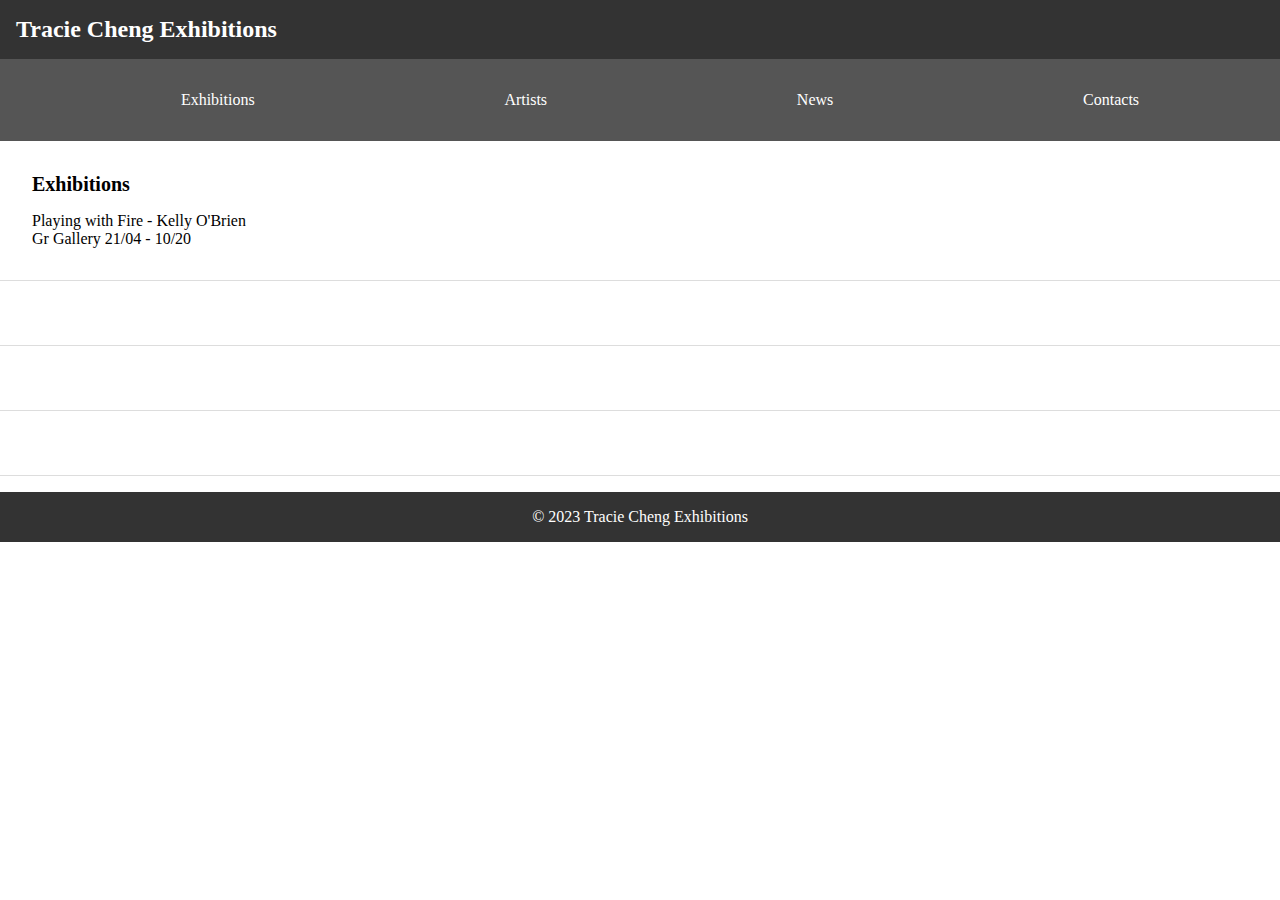
<file: proj4/index.html>
<!DOCTYPE html>
<html>
<head>
	<title>Tracie Cheng Exhibitions</title>
	<meta name="viewport" content="width=device-width, initial-scale=1">
	<link rel="stylesheet" type="text/css" href="style.css">
</head>
<body>
	<header>
		<h1>Tracie Cheng Exhibitions</h1>
	</header>
	<nav>
		<ul>
			<li><a href="#exhibitions">Exhibitions</a></li>
			<li><a href="#artists">Artists</a></li>
			<li><a href="#news">News</a></li>
			<li><a href="#contacts">Contacts</a></li>
		</ul>
	</nav>
	<section id="exhibitions">
		<h2>Exhibitions</h2>
		<p>Playing with Fire - Kelly O'Brien</p>
		<p>Gr Gallery 21/04 - 10/20</p>
	</section>
	<section id="artists"></section>
	<section id="news"></section>
	<section id="contacts"></section>
	<footer>
		<p>&copy; 2023 Tracie Cheng Exhibitions</p>
	</footer>
</body>
</html>
</file>
<file: proj4/style.css>
/* Reset some styles */
body, h1, h2, p {
	margin: 0;
	padding: 0;
}

/* Style the header */
header {
	background-color: #333;
	padding: 1rem;
}

header h1 {
	color: #fff;
	font-size: 1.5rem;
}

/* Style the nav */
nav {
	background-color: #555;
	padding: 1rem;
}

nav ul {
	list-style: none;
	display: flex;
	justify-content: space-around;
}

nav ul li a {
	color: #fff;
	text-decoration: none;
}

/* Style the sections */
section {
	padding: 2rem;
	border-bottom: 1px solid #ddd;
}

section:last-child {
	border-bottom: none;
}

section h2 {
	font-size: 1.25rem;
	margin-bottom: 1rem;
}

/* Style the footer */
footer {
	background-color: #333;
	padding: 1rem;
	margin-top: 1rem;
}

footer p {
	color: #fff;
	text-align: center;
}

/* Make the layout responsive */
@media (max-width: 600px) {
	nav ul {
		flex-direction: column;
	}

	nav ul li {
		text-align: center;
	}
}
</file>
